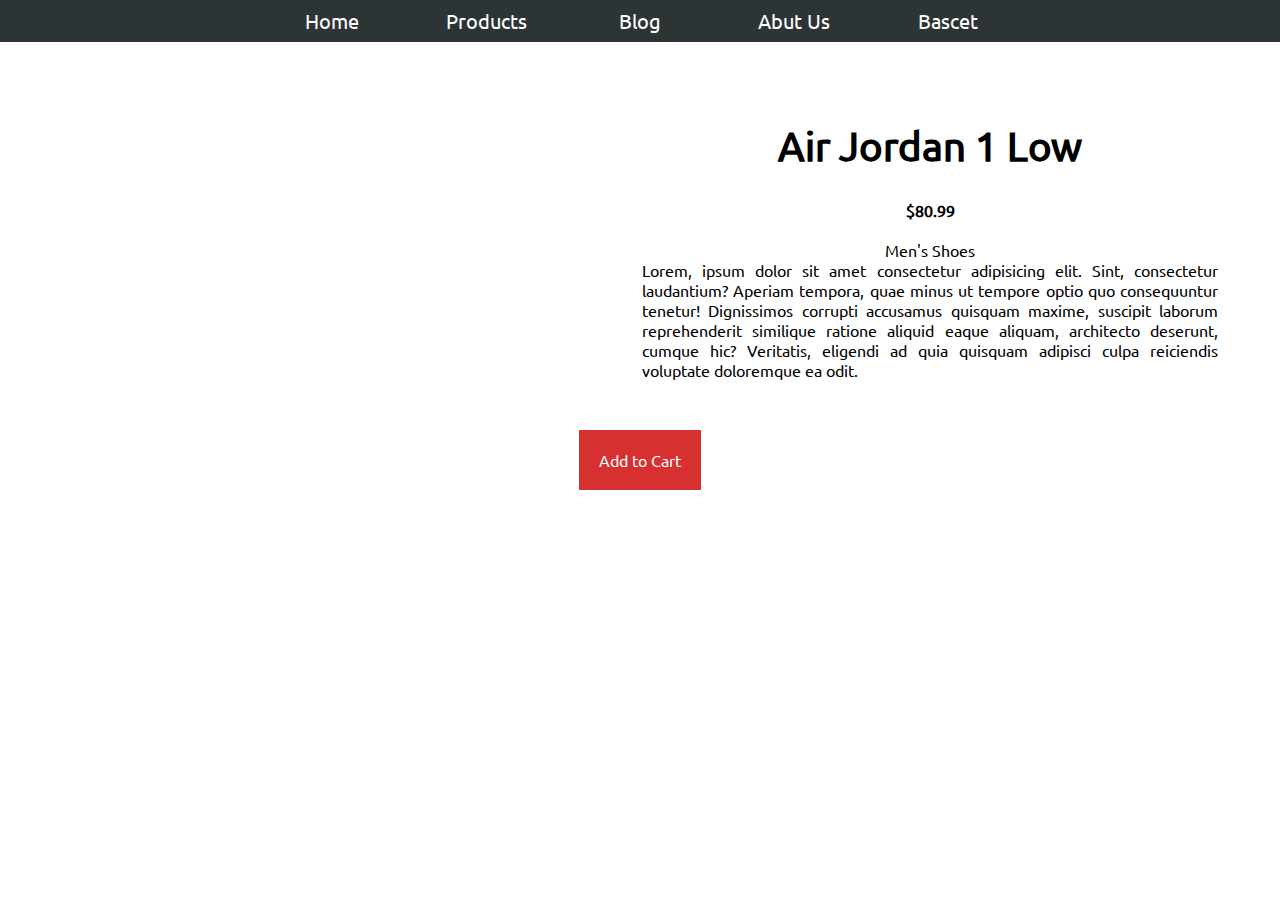
<file: productAll.html>
<!DOCTYPE html>
<html lang="en">

<head>
    <meta charset="UTF-8">
    <meta name="viewport" content="width=device-width, initial-scale=1.0">
    <link href="mani.css" rel="stylesheet">
    <link rel="stylesheet" href="https://cdnjs.cloudflare.com/ajax/libs/font-awesome/6.6.0/css/all.min.css"
        integrity="sha512-Kc323vGBEqzTmouAECnVceyQqyqdsSiqLQISBL29aUW4U/M7pSPA/gEUZQqv1cwx4OnYxTxve5UMg5GT6L4JJg=="
        crossorigin="anonymous" referrerpolicy="no-referrer" />
    <link rel="shortcut icon" href="src/image/logo_prev_ui.png" type="image/x-icon">
    <title>Product</title>
</head>

<body>
    <!-- heder -->
    <header>
        <nav>
            <ul>
                <li><a href="index.html"><i class="fa fa-home"></i>Home</a></li>
                <li><a href="product.html"><i class="fa-solid fa-shoe-prints"></i>Products</a></li>
                <li><a href="#blog">Blog</a></li>
                <li><a href="#abut"><i class="fa fa-exclamation"></i>Abut Us</a></li>
                <li class="f-left"><a href="bascte.html"><i class="fa fa-shopping-basket"></i>Bascet</a></li>
            </ul>
        </nav>
    </header>
    <main id="main-all">
        <section class="section-product">
            <div class="div-pro">
                <div class="image-itme-pro">
                    <img id="image-pro">
                </div>
                <div class="div-pro-text-info">
                    <h1 id="pro">Air Jordan 1 Low</h1>
                    <h4 id="price">$80.99</h4>
                    <br>
                    <span id="catguore">Men's Shoes</span>
                    <p id="discreptino">Lorem, ipsum dolor sit amet consectetur adipisicing elit. Sint, consectetur
                        laudantium?
                        Aperiam tempora, quae minus ut tempore optio quo consequuntur tenetur! Dignissimos corrupti
                        accusamus quisquam maxime, suscipit laborum reprehenderit similique ratione aliquid eaque
                        aliquam, architecto deserunt, cumque hic? Veritatis, eligendi ad quia quisquam adipisci culpa
                        reiciendis voluptate doloremque ea odit.</p>
                </div>
            </div>
            <!-- mor-products -->
            <br>
            <a id="mor-products" onclick="Addtobascet()">Add to Cart</a>
            <br>
            <br>
            <br>
            <br>
            <br>
        </section>
    </main>


    <script src="cookies.js"></script>
    <script src="product.js"></script>
    <script src="BasceModels.js"></script>
    <script src="productHandlers.js"></script>
    <script src="productDb.js"></script>
    <script src="BascetDb.js"></script>
    <script src="main.js"></script>
    <script src="indexCtr3.js"></script>

</body>

</html>
</file>
<file: mani.css>
@font-face {
    font-family: ubuntu;
    src: url('src/fonts/Ubuntu/Ubuntu-Regular.ttf');
}

* {
    margin: 0;
    padding: 0;
}

body {
    font-family: ubuntu;
}

header {
    text-align: center;
    background-color: #2d3436;
    padding: 8px;
    position: sticky;
}

a {
    text-decoration: none;
    color: #2d3436;
    cursor: pointer;
}

ul {
    list-style: none;
}

ul li {
    display: inline-block;
    width: 150px;
    font-size: 20px;
}

ul li a {
    text-decoration: none;
    color: #ffff;
}

ul li a:hover {
    color: #d63031;
    border-bottom: 3px solid #d63031;
}

/* product */
#pro {
    text-align: center;
    padding: 30px;
    font-size: 40px;
}

/* section-item */
.section-item {
    width: 70%;
    margin: 0 auto;
    text-align: center;
}

/* product all */
.ection-product {
    width: 90%;
}

#main-all {
    margin: 0 auto;
    text-align: center;
}

.div-pro {
    width: 100%;
    text-align: center;
    margin: 30px auto;
}

/* div-pro product page */
#section-product {
    width: 90%;

}

.image-itme-pro {
    width: 45%;
    display: inline-block;
    vertical-align: top;
}

.div-pro-text-info {
    width: 45%;
    padding: 20px;
    vertical-align: top;
    display: inline-block;
}

.div-pro-text-info p {
    text-align: justify;
}

/* div-itme */
.div-itme {
    width: 30%;
    display: inline-block;
    margin: 0 5px;
    text-align: left;
}

#disp-non ,#disp-non-tmpl {
    display: none;
}

.image-itme img {
    width: 100%;
    border-radius: 5px;
}

.text-info {
    width: 100%;
    padding: 10px;
}

.text-info h1 {
    font-size: 15px;
    display: inline-block;
}

.text-info h6 {
    display: inline-block;
    margin: 0 0 0 35px;
}

.text-info span {
    font-size: 15px;
}

/* mor-products */
#mor-products {
    padding: 20px;
    background-color: #d63031;
    color: #ffff;
    transition: all 0.5s ease;
}

#mor-products:hover {
    background-color: #ffff;
    border: 3px solid #d63031;
    color: #d63031;
}
/* bascet */
#section-bascet{
    margin: 0 auto;
    width: 80%;
    
}
.div-bascet-itm{
    width: 90%;
    margin: 30px 0 30px 0;
    background-color: #eeeeee;
    padding: 5px;
    border-radius: 8px;
    
}
.div-bascet-image{
    display: inline-block;
    vertical-align: middle;
    width: 40%;
    text-align: left;
}
.div-bascet-image img{
    width: 300px;
    border-radius: 20px;
}
.div-bascet-info{
    display: inline-block;
    vertical-align: middle;
    width: 56%;
}
.bascet-ul li{
    width: 150px;
    text-align: left;
}
.bascet-ul{
    text-align: left;
}
.btn{
    width: 20px;
    border-radius: 5px;
    float: right;
    background: none;
    border: 2px solid #b1b1b1;
    cursor: pointer;
}
.btnli{
    float: right;
}
.btn:hover{
   border-bottom: 1px solid #b1b1b1;
   border-top: 3px solid #b1b1b1;
}
</file>
